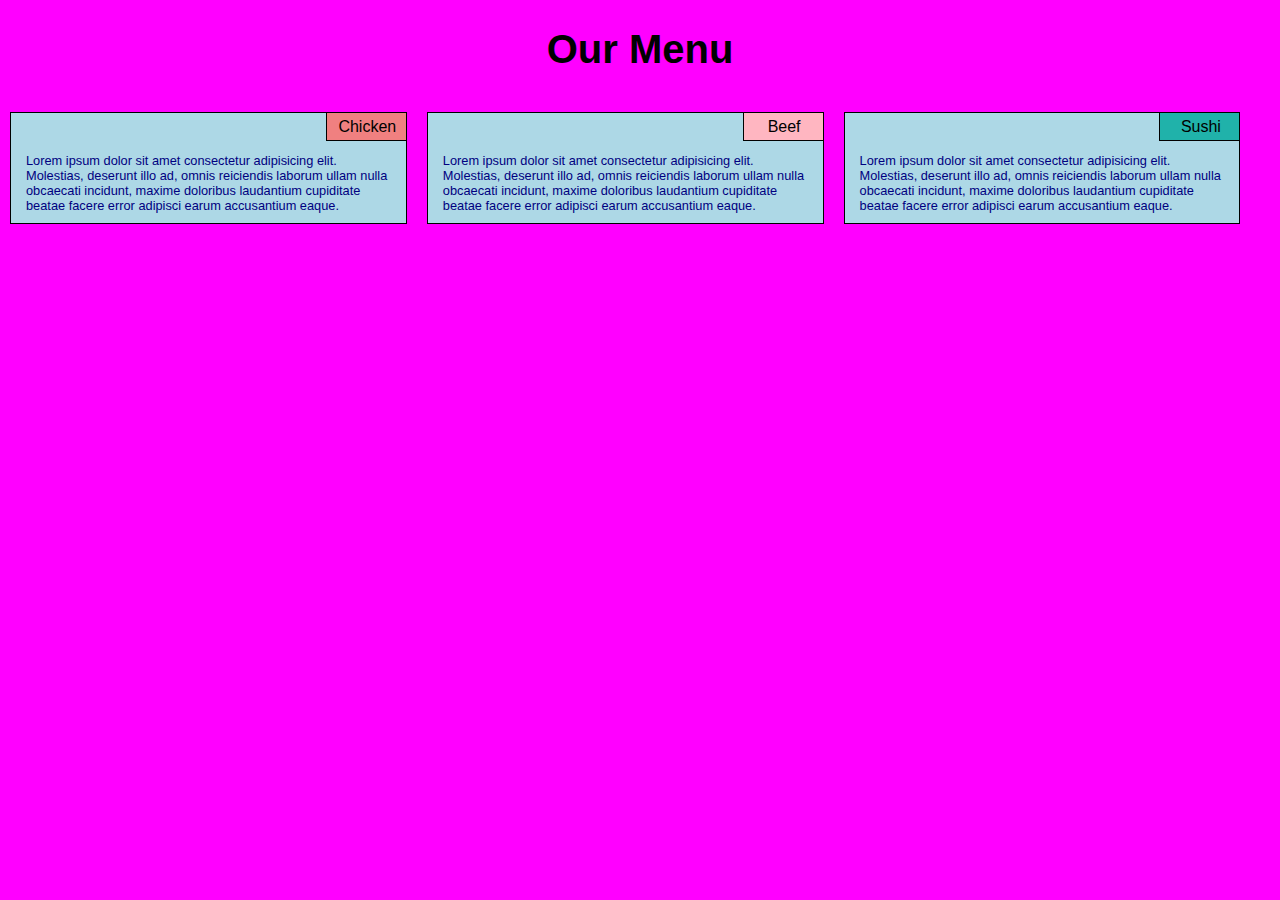
<file: module2-solution/index.html>
<!DOCTYPE html>
<html>
<head>
<meta charset="utf-8">
<title>Module 2 Menu</title>
<link rel="stylesheet" href="styles.css">
</head>
<body>
<link rel="stylesheet" href="styles.css">
<h1>Our Menu</h1>

<div class="box">
    <p id="smallbox1">Chicken</p>
    <div id="content">Lorem ipsum dolor sit amet consectetur adipisicing elit. Molestias, deserunt illo ad, omnis reiciendis laborum ullam nulla obcaecati incidunt, maxime doloribus laudantium cupiditate beatae facere error adipisci earum accusantium eaque.</div>
</div>

<div class="box">
    <p id="smallbox2">Beef</p>
    <div id="content">Lorem ipsum dolor sit amet consectetur adipisicing elit. Molestias, deserunt illo ad, omnis reiciendis laborum ullam nulla obcaecati incidunt, maxime doloribus laudantium cupiditate beatae facere error adipisci earum accusantium eaque.</div>
</div>

<div class="bigbox">
    <p id="smallbox3">Sushi</p>
    <div id="content">Lorem ipsum dolor sit amet consectetur adipisicing elit. Molestias, deserunt illo ad, omnis reiciendis laborum ullam nulla obcaecati incidunt, maxime doloribus laudantium cupiditate beatae facere error adipisci earum accusantium eaque.</div>
</div>
</body>
</html>
</file>
<file: module2-solution/styles.css>
/* BASE STYLES */

body{
   background-color: magenta;
   font-family: Verdana, Geneva, Tahoma, sans-serif;
   margin: 0;
   padding: 0;
   box-sizing: border-box;
}

* {
   box-sizing: border-box;
}
 
h1{
   text-align: center;
   color: black;
   margin-bottom: 30px;
   font-size: 250%;
}

.box, .bigbox{
   background-color: lightblue;
   border: 1px solid black;
   margin: 10px;
   float: left;
   box-sizing: border-box;
}

#content{
   text-align: left;
   color: navy;
   margin: 40px 10px 10px 15px;
   font-size: 80%;
}

#smallbox1{
   background-color: lightcoral;
   border: solid black 1px;
   float: right;
   width: 80px;
   margin: 0px;
   padding: 5px 2px 4px 4px;
   border-top: 0px;
   border-right: 0px;
   text-align: center;
   font-size: 100%;
}

#smallbox2{
   background-color: lightpink;
   border: solid black 1px;
   float: right;
   width: 80px;
   margin: 0px;
   padding: 5px 2px 4px 4px;
   border-top: 0px;
   border-right: 0px;
   text-align: center;
}

#smallbox3{
   background-color: lightseagreen;
   border: solid black 1px;
   float: right;
   width: 80px;
   margin: 0px;
   padding: 5px 2px 4px 4px;
   border-top: 0px;
   border-right: 0px;
   text-align: center;
}


/********** DESKTOP **********/

@media (min-width:992px){

   .box, .bigbox{
      width: 31%;
   }
   }


/********** TABLET **********/

@media (min-width:768px) and (max-width:991px){
   .box{
      box-sizing: border-box;
      width: 45%;
   }
   .bigbox{
      box-sizing: border-box;
      width: 92%;
   }

}

/********** MOBILE **********/

@media (max-width:767px){

   .box, .bigbox{
      width: 90%;
   }

}
</file>
